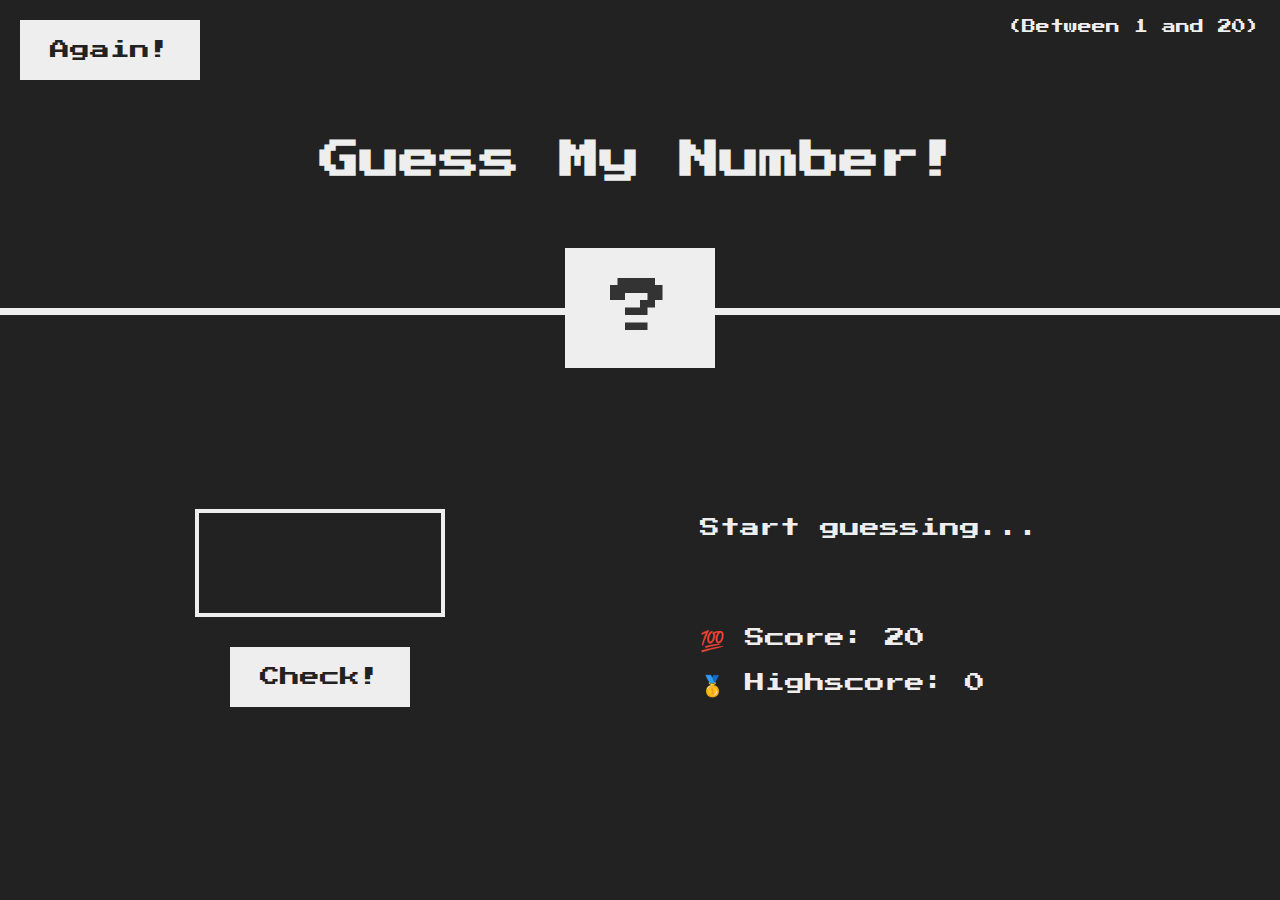
<file: index.html>
<!DOCTYPE html>
<html lang="en">
  <head>
    <meta charset="UTF-8" />
    <meta name="viewport" content="width=device-width, initial-scale=1.0" />
    <meta http-equiv="X-UA-Compatible" content="ie=edge" />
    <link rel="stylesheet" href="style.css" />
    <title>Guess My Number!</title>
  </head>
  <body>
    <header>
      <h1>Guess My Number!</h1>
      <p class="between">(Between 1 and 20)</p>
      <button class="btn again">Again!</button>
      <div class="number">?</div>
    </header>
    <main>
      <section class="left">
        <input type="number" class="guess" />
        <button class="btn check">Check!</button>
      </section>
      <section class="right">
        <p class="message">Start guessing...</p>
        <p class="label-score">💯 Score: <span class="score">20</span></p>
        <p class="label-highscore">
          🥇 Highscore: <span class="highscore">0</span>
        </p>
      </section>
    </main>
    <script src="script.js"></script>
  </body>
</html>
</file>
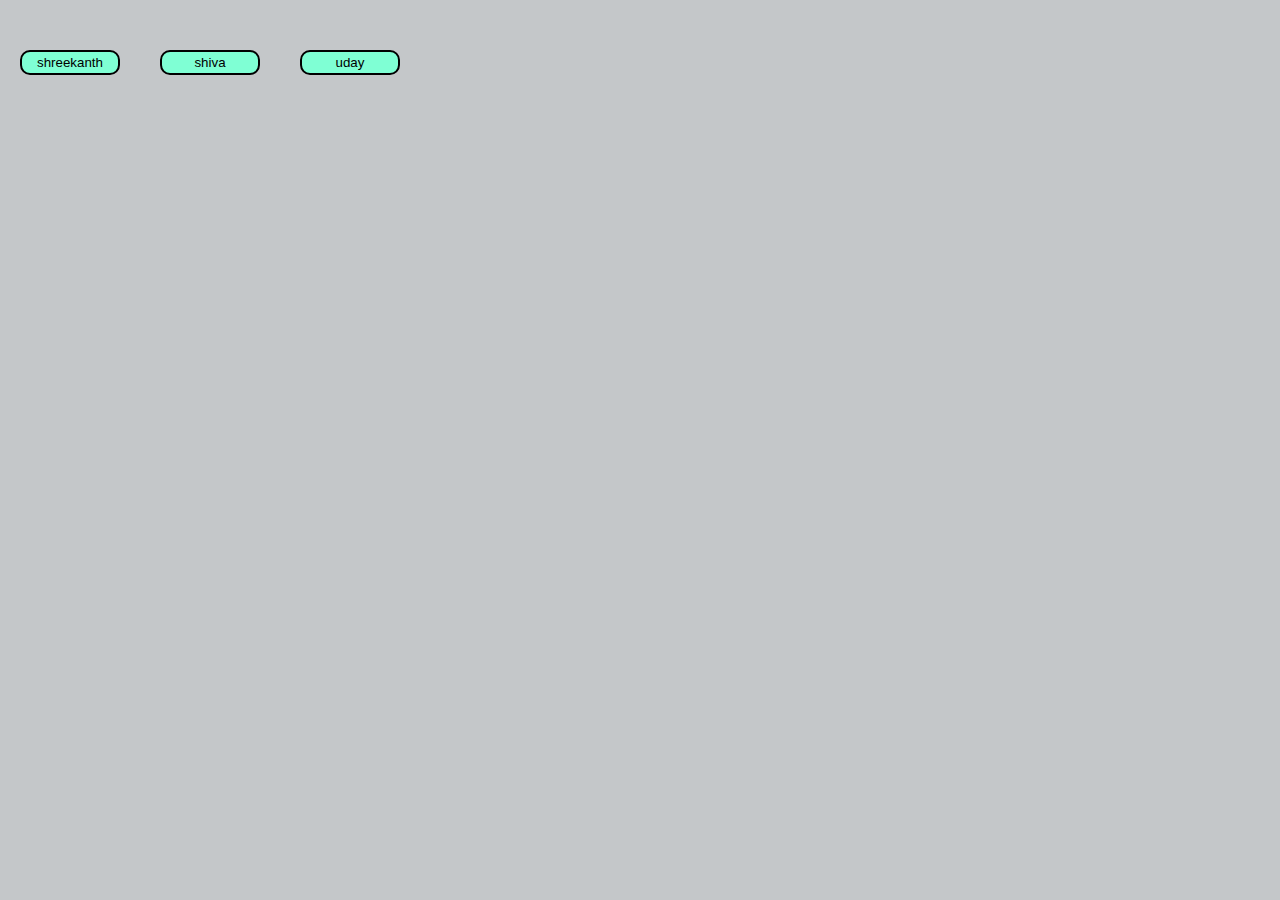
<file: class_and_obj_and_inher_super/index.html>
<!DOCTYPE html>
<html lang="en">
<head>
    <meta charset="UTF-8">
    <meta name="viewport" content="width=device-width, initial-scale=1.0">
    <title>Document</title>
    <link rel="stylesheet" href="index.css">
</head>
<body>
    <div class="container">
   <button id="click" class="sk">shreekanth</button>
   <button id="click" class="sk2">shiva</button>
   <button id="click" class="sk3">uday</button>
</div>
   <script src="pract.js"></script> 
</body>
</html>
</file>
<file: style.css>
@import url('https://fonts.googleapis.com/css?family=Press+Start+2P&display=swap');

* {
  margin: 0;
  padding: 0;
  box-sizing: inherit;
}

html {
  font-size: 62.5%;
  box-sizing: border-box;
}

body {
  font-family: 'Press Start 2P', sans-serif;
  color: #eee;
  background-color: #222;
  /* background-color: #60b347; */
}

/* LAYOUT */
header {
  position: relative;
  height: 35vh;
  border-bottom: 7px solid #eee;
}

main {
  height: 65vh;
  color: #eee;
  display: flex;
  align-items: center;
  justify-content: space-around;
}

.left {
  width: 52rem;
  display: flex;
  flex-direction: column;
  align-items: center;
}

.right {
  width: 52rem;
  font-size: 2rem;
}

/* ELEMENTS STYLE */
h1 {
  font-size: 4rem;
  text-align: center;
  position: absolute;
  width: 100%;
  top: 52%;
  left: 50%;
  transform: translate(-50%, -50%);
}

.number {
  background: #eee;
  color: #333;
  font-size: 6rem;
  width: 15rem;
  padding: 3rem 0rem;
  text-align: center;
  position: absolute;
  bottom: 0;
  left: 50%;
  transform: translate(-50%, 50%);
}

.between {
  font-size: 1.4rem;
  position: absolute;
  top: 2rem;
  right: 2rem;
}

.again {
  position: absolute;
  top: 2rem;
  left: 2rem;
}

.guess {
  background: none;
  border: 4px solid #eee;
  font-family: inherit;
  color: inherit;
  font-size: 5rem;
  padding: 2.5rem;
  width: 25rem;
  text-align: center;
  display: block;
  margin-bottom: 3rem;
}

.btn {
  border: none;
  background-color: #eee;
  color: #222;
  font-size: 2rem;
  font-family: inherit;
  padding: 2rem 3rem;
  cursor: pointer;
}

.btn:hover {
  background-color: #ccc;
}

.message {
  margin-bottom: 8rem;
  height: 3rem;
}

.label-score {
  margin-bottom: 2rem;
}
</file>
<file: class_and_obj_and_inher_super/index.css>
*{
   margin: 0;
   padding: 0;
   text-align: center;
}
body{
    background-color: rgba(10, 20, 30, 0.241);
}
#click{
    margin-top: 50px;
    margin-left: 20px;
    height: 25px;
    width: 100px;
    background-color: aquamarine;
    border: 2px solid black;
    display: flex;
    justify-content: center;
    align-items: center;
    margin-right: 20px;
    border-radius:10px;
    text-align: 3rem;
}
.container{
    display: flex;
   
}
</file>
